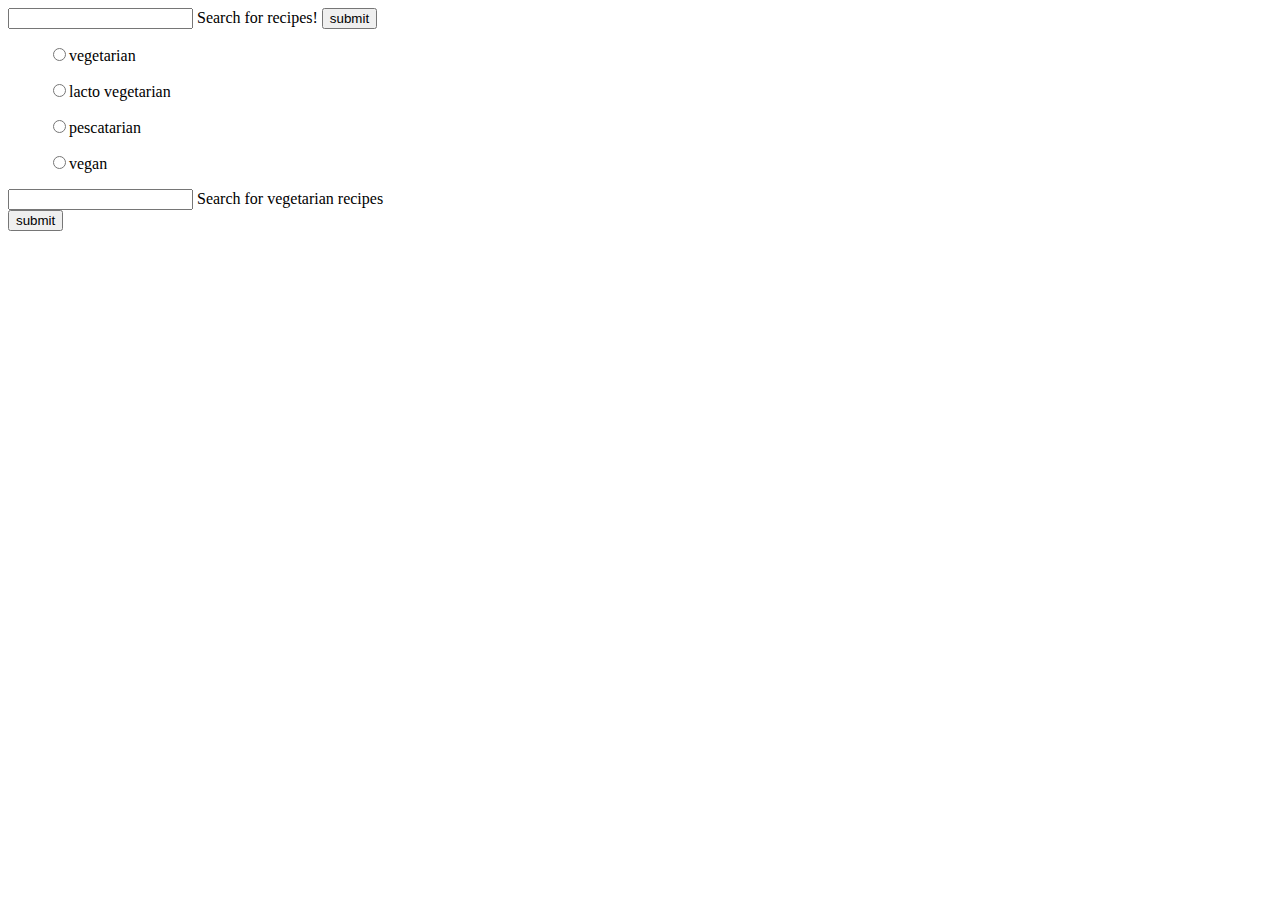
<file: ajaxtest.html>
<!DOCTYPE html>
<html lang="en">
<head>
    <script type="text/javascript" src="jquery-3.1.1.js"></script>
    <script src="script.js"></script>
    <meta charset="UTF-8">
    <title>API test</title>
</head>
<body>


<form onsubmit="searchfn($('#query').val());return false;">
    <input type="text" name="query" id="query">
    Search for recipes!
    <input type="submit" value='submit' id="submit">
    <br>
    <ul><input type="radio" name="diet" id="veg"><label for="veg">vegetarian</label></ul>
    <ul><input type="radio" name="diet" id="lactoveg"><label for="lactoveg">lacto vegetarian</label></ul>
    <ul><input type="radio" name="diet" id="pesca"><label for="pesca">pescatarian</label></ul>
    <ul><input type="radio" name="diet" id="vegan"><label for="vegan">vegan</label></ul>
</form>



</form>
<form onsubmit="vegetarianfn($('#veggie').val());return false;">
        <input type="text" name="query" id="veggie">
        Search for vegetarian recipes
        <br>
        <input type="submit" value='submit' id="vegsubmit">
</form>
<!--
<form onsubmit="lactovegetarianfn($('#lactoveg').val());return false;">
    <input type="text" name="query" id="lactoveg">
    Search for lacto-vegetarian recipes
    <br>
    <input type="submit" value='submit' id="lactovegsubmit">
</form>

<form onsubmit="pescatarianfn($('#pesca').val());return false;">
    <input type="text" name="query" id="pesca">
    Search for pescatarian recipes
    <br>
    <input type="submit" value='submit' id="pescasubmit">
</form>

<form onsubmit="veganfn($('#vegan').val());return false;">
    <input type="text" name="query" id="vegan">
    Search for vegan recipes
    <br>
    <input type="submit" value='submit' id="vegansubmit">
</form>
<br/>
<br/>
<form onsubmit="dairyfn($('#dairy').val());return false;">
    <input type="text" name="query" id="dairy">
    Search for dairy-free recipes
    <br>
    <input type="submit" value='submit' id="dairysubmit">
</form>


<form onsubmit="glutenfn($('#gluten').val());return false;">
    <input type="text" name="query" id="gluten">
    Search for gluten-free recipes
    <br>
    <input type="submit" value='submit' id="glutensubmit">
</form>

<form onsubmit="seafoodfn($('#seafood').val());return false;">
    <input type="text" name="query" id="seafood">
    Search for seafood-free recipes
    <br>
    <input type="submit" value='submit' id="seafoodsubmit">
</form>

<form onsubmit="treenutfn($('#treenut').val());return false;">
    <input type="text" name="query" id="treenut">
    Search for treenut-free recipes
    <br>
    <input type="submit" value='submit' id="treenutsubmit">
</form>
-->
<div id="results">

</div>
</body>
</html>
</file>
